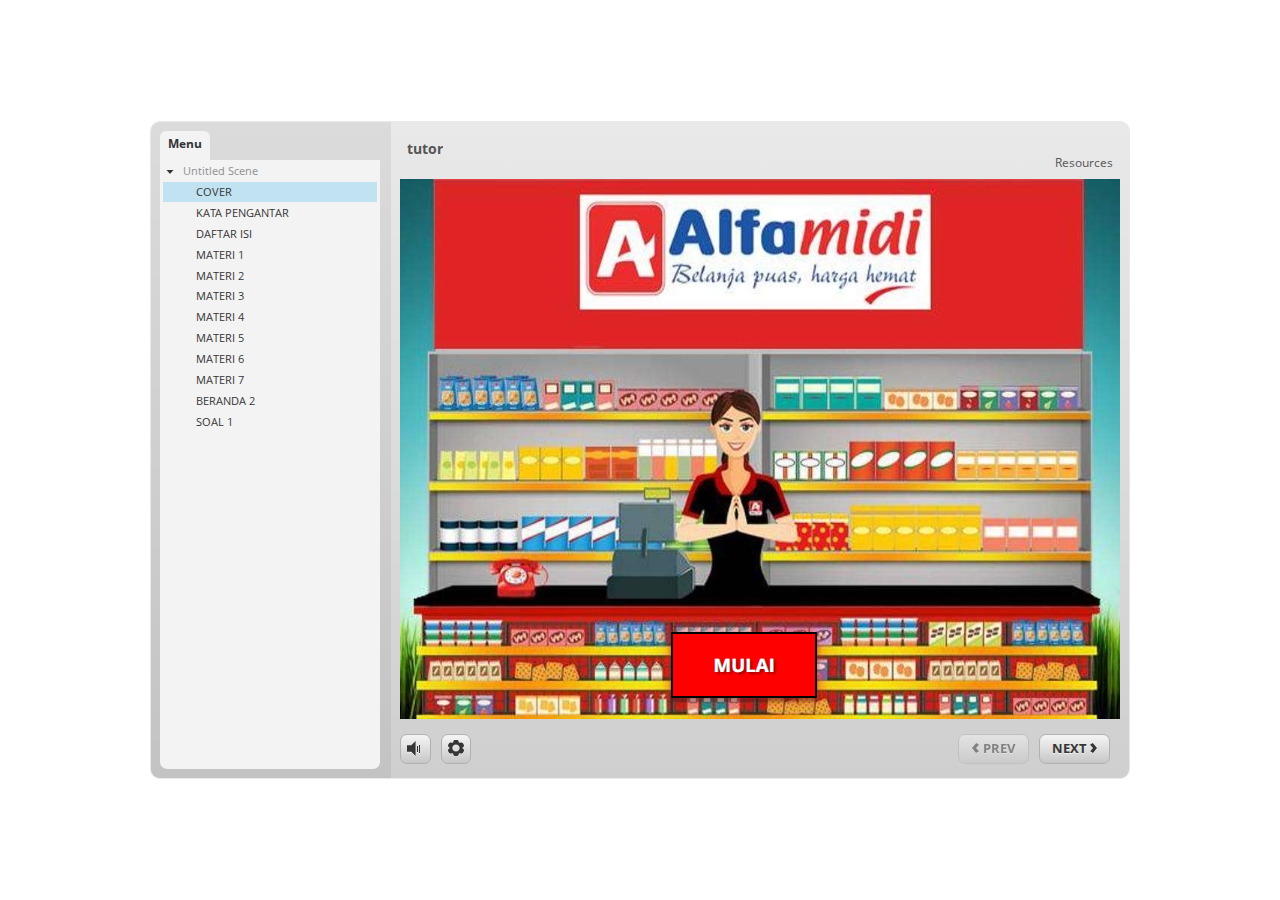
<file: index.html>
﻿<!doctype html>
<html lang="en-US">
<head>
  <meta charset="utf-8">
  <!-- Created using Storyline 3 - http://www.articulate.com  -->
  <!-- version: 3.20.30234.0 -->
  <title>tutor</title>
  <meta http-equiv="x-ua-compatible" content="IE=edge"/>
  <meta name="viewport" content="width=device-width,initial-scale=1,user-scalable=no,shrink-to-fit=no,minimal-ui"/>
  <meta name="apple-mobile-web-app-capable" content="yes"/>
  <style>
    html, body { height: 100%; padding: 0; margin: 0 }
    #app { height: 100%; width: 100%; }
  </style>

  <script>
    window.DS = {};
    window.globals = {
      DATA_PATH_BASE: '',
      HAS_FRAME: true,
      HAS_SLIDE: true,

      lmsPresent: false,
      tinCanPresent: false,
      cmi5Present: false,
      aoSupport: false,
      scale: 'noscale',
      captureRc: false,
      browserSize: 'optimal',
      bgColor: '#FFFFFF',
      features: '',
      themeName: 'classic',
      preloaderColor: '#FFFFFF',
      suppressAnalytics: false,
      productChannel: 'perpetual',
      publishSource: 'storyline',
      aid: '',
      cid: 'c6fbe1d9-05f5-49e0-83c5-690fc398638f',
      playerVersion: '3.20.30234.0',
      publishTimestamp: '2024-02-04T13:36:12.7759616Z',
      maxIosVideoElements: 10,
      connectionSettings: { },

      
      parseParams: function(qs) {
        if (window.globals.parsedParams != null) {
          return window.globals.parsedParams;
        }
        qs = (qs || window.location.search.substr(1)).split('+').join(' ');
        var params = {},
            tokens,
            re = /[?&]?([^=]+)=([^&]*)/g;

        while (tokens = re.exec(qs)) {
          params[decodeURIComponent(tokens[1]).trim()] =
            decodeURIComponent(tokens[2]).trim();
        }
        window.globals.parsedParams = params;
        return params;
      }

    };
  </script>
  <script>
    var isIe11 = ('ActiveXObject' in window || window.MSBlobBuilder != null)
      && window.msCrypto != null && !window.ActiveXObject;
    if (isIe11) {
      window.globals.unsupportedBrowser = true;
      document.write(atob('[base64]'));
    }
  </script>
  
  <script>window.THREE = { };</script>
  
</head>
<body style="background: #FFFFFF" class="cs-HTML theme-classic">
  <!-- 360 -->
  <script>!function(){var e,i=/iPhone/i,o=/iPod/i,n=/iPad/i,t=/\biOS-universal(?:.+)Mac\b/i,r=/\bAndroid(?:.+)Mobile\b/i,a=/Android/i,d=/(?:SD4930UR|\bSilk(?:.+)Mobile\b)/i,p=/Silk/i,l=/Windows Phone/i,u=/\bWindows(?:.+)ARM\b/i,b=/BlackBerry/i,s=/BB10/i,c=/Opera Mini/i,f=/\b(CriOS|Chrome)(?:.+)Mobile/i,h=/Mobile(?:.+)Firefox\b/i,v=function(e){return void 0!==e&&"MacIntel"===e.platform&&"number"==typeof e.maxTouchPoints&&e.maxTouchPoints>1&&"undefined"==typeof MSStream};e=function(e){var m={userAgent:"",platform:"",maxTouchPoints:0};e||"undefined"==typeof navigator?"string"==typeof e?m.userAgent=e:e&&e.userAgent&&(m={userAgent:e.userAgent,platform:e.platform,maxTouchPoints:e.maxTouchPoints||0}):m={userAgent:navigator.userAgent,platform:navigator.platform,maxTouchPoints:navigator.maxTouchPoints||0};var g=m.userAgent,y=g.split("[FBAN");void 0!==y[1]&&(g=y[0]),void 0!==(y=g.split("Twitter"))[1]&&(g=y[0]);var A=function(e){return function(i){return i.test(e)}}(g),w={apple:{phone:A(i)&&!A(l),ipod:A(o),tablet:!A(i)&&(A(n)||v(m))&&!A(l),universal:A(t),device:(A(i)||A(o)||A(n)||A(t)||v(m))&&!A(l)},amazon:{phone:A(d),tablet:!A(d)&&A(p),device:A(d)||A(p)},android:{phone:!A(l)&&A(d)||!A(l)&&A(r),tablet:!A(l)&&!A(d)&&!A(r)&&(A(p)||A(a)),device:!A(l)&&(A(d)||A(p)||A(r)||A(a))||A(/\bokhttp\b/i)},windows:{phone:A(l),tablet:A(u),device:A(l)||A(u)},other:{blackberry:A(b),blackberry10:A(s),opera:A(c),firefox:A(h),chrome:A(f),device:A(b)||A(s)||A(c)||A(h)||A(f)},any:!1,phone:!1,tablet:!1};return w.any=w.apple.device||w.android.device||w.windows.device||w.other.device,w.phone=w.apple.phone||w.android.phone||w.windows.phone,w.tablet=w.apple.tablet||w.android.tablet||w.windows.tablet,w}(),"object"==typeof exports&&"undefined"!=typeof module?module.exports=e:"function"==typeof define&&define.amd?define((function(){return e})):this.isMobile=e}();
    window.isMobile.apple.tablet = window.isMobile.apple.tablet ||
      (navigator.platform === 'MacIntel' && navigator.maxTouchPoints > 1);
    window.isMobile.apple.device = window.isMobile.apple.device || window.isMobile.apple.tablet;
    window.isMobile.tablet = window.isMobile.tablet || window.isMobile.apple.tablet;
    window.isMobile.any = window.isMobile.any || window.isMobile.apple.tablet;
  </script>

  <div id="focus-sink" tabindex="-1"></div>

  <div id="preso"></div>
  <script>
    (function() {

      var classTypes = [ 'desktop', 'mobile', 'phone', 'tablet' ];

      var addDeviceClasses = function(prefix, testObj) {
        var curr, i;
        for (i = 0; i < classTypes.length; i++) {
          curr = classTypes[i];
          if (testObj[curr]) {
            document.body.classList.add(prefix + curr);
          }
        }
      };

      var params = window.globals.parseParams(),
          isDevicePreview = params.devicepreview === '1',
          isPhoneOverride = params.deviceType === 'phone' || (isDevicePreview && params.phone == '1'),
          isTabletOverride = (params.deviceType === 'tablet' || isDevicePreview) && !isPhoneOverride,
          isMobileOverride = isPhoneOverride || isTabletOverride;

      var deviceView = {
        desktop: !window.isMobile.any && !isMobileOverride,
        mobile: window.isMobile.any || isMobileOverride,
        phone: isPhoneOverride || (window.isMobile.phone && !isTabletOverride),
        tablet: isTabletOverride || window.isMobile.tablet
      };

      window.globals.deviceView = deviceView;
      window.isMobile.desktop = !window.isMobile.any;
      window.isMobile.mobile = window.isMobile.any;

      addDeviceClasses('view-', deviceView);

    })();
  </script>
  
  <script src='story_content/user.js' type=text/javascript></script>
  <div class="slide-loader"></div>

  <script>
    if (window.globals.deviceView.isMobile) { var doc = document, loader = doc.body.querySelector('.slide-loader'); [ 1, 2, 3 ].forEach(function(n) { var d = doc.createElement('div'); d.style.backgroundColor = window.globals.preloaderColor; d.classList.add('mobile-loader-dot'); d.classList.add('dot' + n); loader.appendChild(d); }); }
  </script>

  <div class="mobile-load-title-overlay" style="display: none">
    <div class="mobile-load-title">tutor</div>
  </div>

  <div class="mobile-chrome-warning"></div>

  
<style>
  .warn-connection-dialog {
    display: none;
    background: transparent;
    pointer-events: none;
    position: fixed;
    left: 0;
    top: 0;
    width: 100%;
    height: 100%;
    z-index: 999;
  }

  .warn-connection-content {
    border-radius: 4px;
    background: white;
    border: 1px solid #E7E7E7;
    color: #333333;
    box-shadow: 0 2px 4px rgba(0, 0, 0, 0.25);
    transition: all 150ms ease-out;
    position: absolute;
    white-space: nowrap;
  }

  .view-phone.is-landscape .warn-connection-content {
    left: 23px;
    bottom: 23px;
  }

  .view-tablet.is-landscape .warn-connection-content {
    left: 50%;
    top: 20px;
    transform: translateX(-50%);
  }

  .is-portrait .warn-connection-content {
    transform: translate(-50%, calc(-100% - 15px));
  }

  .warn-connection-content p {
    display: inline-block;
    margin: 0 8px 0 0;
    line-height: 33px;
    font-size: 11px;
  }

  .warn-connection-content svg {
    position: relative;
    vertical-align: middle;
    margin: 0 2px 2px 8px;
  }

  .view-desktop .warn-connection-content {
    left: 1.5em;
    bottom: 1.5em;
  }

  .view-desktop .warn-connection-content p {
    font-size: 1.1em;
  }

  .is-offline .warn-connection-dialog {
    display: block;
  }

  .is-offline .cs-panel * {
    pointer-events: none !important;
  }

  .is-offline .cs-panel {
    pointer-events: all !important;
  }

  .is-offline #nav-controls * {
    pointer-events: none !important;
  }

  .is-offline #nav-controls {
    pointer-events: all !important;
  }
</style>

<div class="warn-connection-dialog">
  <div class="warn-connection-content">
    <svg width="17" height="15" viewBox="0 0 17 15" xmlns="http://www.w3.org/2000/svg">
      <path fill="#8F0000" stroke="white" d="M16.07,12.98 L15.88,12.23 L9.51,1.21 C8.97,0.26,7.6,0.26,7.06,1.21 L0.69,12.23 C0.15,13.16,0.81,14.36,1.91,14.36 H14.65 C15.47,14.36,16.05,13.7,16.07,12.98 Z"/>
      <path fill="white" stroke="white" d="M8.58,5.5 C8.35,5.28,8.5,5.35,8.21,5.32 C8.09,5.35,7.97,5.49,7.96,5.67 C7.97,5.79,7.98,5.92,7.98,6.04 L7.98,6.04 C7.99,6.17,8,6.31,8.01,6.43 L8.01,6.44 C8.03,6.92,8.06,7.41,8.09,7.9 L8.09,7.9 C8.12,8.39,8.14,8.88,8.17,9.37 C8.17,9.39,8.18,9.42,8.2,9.44 C8.23,9.46,8.25,9.47,8.28,9.47 C8.31,9.47,8.34,9.46,8.35,9.44 C8.37,9.43,8.38,9.4,8.39,9.35 L8.39,9.34 C8.39,9.24,8.4,9.15,8.4,9.05 L8.4,9.05 C8.41,8.96,8.41,8.86,8.42,8.75 C8.43,8.44,8.45,8.12,8.47,7.81 L8.47,7.81 C8.49,7.49,8.51,7.18,8.53,6.87 C8.55,6.46,8.56,6.05,8.59,5.64 L8.6,5.62 C8.6,5.57,8.59,5.53,8.58,5.5 L8.21,5.32 Z"/>
      <circle fill="white" stroke="white" cx="8.3" cy="11.35" r="0.3"/>
    </svg>
    <p>You are offline. Trying to reconnect...</p>
  </div>
</div>

<script>
  (function() {
    window.DS.connection = {
      warningShown: false,
      assets: {},
      loadingAssetGroup: false,
      retryDelay: 500
    };

    // @TODO this is POC code and can be cleaned up a bit more if we move forward
    // with the feature



    // The `window.globals.features` variable must be set in `webpack.dev.config` when testing locally - it is not enough
    // to have it in the data - but it must be set there as well.
    var useConnectionMessages = window.AbortController != null &&
      window.location.protocol != 'file:' &&
      window.globals.features.indexOf('ConnectionMessages') != -1;

    window.DS.connection.useConnectionMessages = useConnectionMessages

    var assetCount = 0;
    var checkLoadedId;
    var connectionSettings = window.globals.connectionSettings;

    if (useConnectionMessages && connectionSettings != null) {
      var contentEl = document.querySelector('.warn-connection-content');
      var messageEl = contentEl.querySelector('p')

      if (connectionSettings.useDarkTheme) {
        contentEl.style.borderColor = '#BABBBA';
        contentEl.style.backgroundColor = '#282828';
        contentEl.style.color = '#FFFFFF';
      }

      if (connectionSettings.message != null) {
        messageEl.textContent = window.decodeURIComponent(connectionSettings.message);
      }
    }

    function checkAssetsReady() {
      for (var i in DS.connection.assets) {
        if (!DS.connection.assets[i].success) {
          return false;
        }
      }
      return true;
    }

    function stopAssetGroup() {
      if (!useConnectionMessages) { return; }

      assetCount = 0;

      DS.connection.oldAssetGroup = DS.connection.assets;
      DS.connection.assets = {};
      DS.connection.loadingAssetGroup = false;
      clearInterval(checkLoadedId);
    }

    function startAssetGroup() {
      if (!useConnectionMessages) { return; }
      var ticks = 0;
      clearInterval(checkLoadedId);
      checkLoadedId = setInterval(function() {
        var loaded = 0;
        if (assetCount === 0 && loaded === 0) {
          clearInterval(checkLoadedId);
          return;
        }

        for (var i in DS.connection.assets) {
          if (DS.connection.assets[i].success) {
            loaded++;
          }
        }

        if (assetCount === loaded && checkAssetsReady()) {
          for (var i in DS.connection.assets) {
            if (DS.connection.assets[i].action) {
              DS.connection.assets[i].action();
            }
          }
          hideWarning();
          stopAssetGroup();
        }
      }, 100)
    }

    function requiredAsset(url, action, retry, type) {
      if (!useConnectionMessages) { return; }
      if (DS.connection.assets[url]) { return; }

      DS.connection.assets[url] = {
        success: false, action: action, retry: retry, type: type
      };
      assetCount = Object.keys(DS.connection.assets).length;
      if (!DS.connection.loadingAssetGroup) {
        startAssetGroup();
      }
      DS.connection.loadingAssetGroup = true;
    }

    function assetLoaded(url) {
      if (!useConnectionMessages) { return; }
      if (DS.connection.assets[url]) {
        DS.connection.assets[url].success = true;
      }
    }

    function assetFailed(url) {
      if (!useConnectionMessages) { return; }
      if (!DS.connection.assets[url]) {
        if (/\.js$/.test(url)) {
          setTimeout(function() {
            if (DS.connection.lastSlideLoaded != null) {
              DS.connection.lastSlideLoaded();
            }
          }, DS.connection.retryDelay);
        }
        return;
      }
      if (!DS.connection.warningShown) { showWarning(); }
      if (DS.connection.assets[url].retry) {
        setTimeout(function() {
          if (!DS.connection.assets[url].success) {
            DS.connection.assets[url].retry()
          }
        }, DS.connection.retryDelay);
      }
    }

    function hideWarning() {
      document.body.classList.remove('is-offline');
      DS.connection.warningShown = false;
    }
    DS.connection.hideWarning = hideWarning

    function showWarning(btn) {
      document.body.classList.add('is-offline')
      DS.connection.warningShown = true;
      updateWarningPosition();
    }

    function updateWarningPosition() {
      if (!DS.connection.warningShown) {
        return;
      }

      var isPortrait = document.body.classList.contains('is-portrait');
      var warningEl = document.querySelector('.warn-connection-content');

      if (isPortrait) {
        var slide = document.querySelector('.primary-slide');
        var slideRect = slide.getBoundingClientRect();

        warningEl.style.top = `${slideRect.top}px`
        warningEl.style.left = `${slideRect.left + slideRect.width / 2}px`
      } else {
        warningEl.style.top = null;
        warningEl.style.left = null;
      }

      window.requestAnimationFrame(updateWarningPosition);
    }

    // these will all be noops if the feature flag isn't set in
    // the data and `window.globals.features`
    DS.connection.requiredAsset = requiredAsset;
    DS.connection.assetLoaded = assetLoaded;
    DS.connection.assetFailed = assetFailed;
    DS.connection.stopAssetGroup = stopAssetGroup;
    DS.connection.startAssetGroup = startAssetGroup;
  })();
</script>


  <script>
    
    if (window.autoSpider && window.vInterfaceObject) {
      document.querySelector('.mobile-load-title-overlay').style.display = 'none';
    }
  </script>

  

  <link rel="stylesheet" href="html5/data/css/output.min.css" data-noprefix/>
</body>
<script src="html5/lib/scripts/bootstrapper.min.js"></script>
</html>
</file>
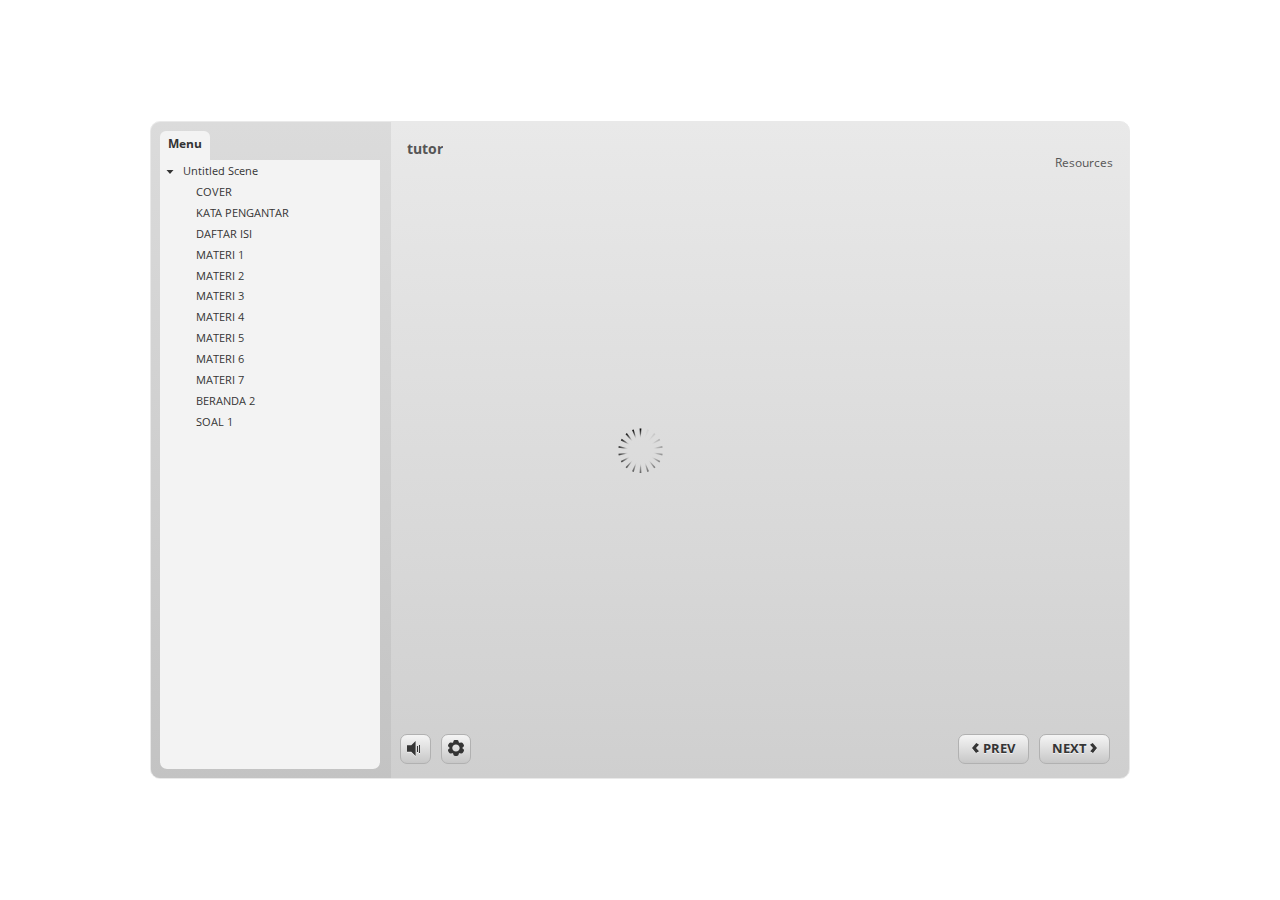
<file: index_lms.html>
<!doctype html>
<html lang="en-US">
<head>
  <meta charset="utf-8">
  <!-- Created using Storyline 3 - http://www.articulate.com  -->
  <!-- version: 3.20.30234.0 -->
  <title>tutor</title>
  <meta http-equiv="x-ua-compatible" content="IE=edge"/>
  <meta name="viewport" content="width=device-width,initial-scale=1,user-scalable=no,shrink-to-fit=no,minimal-ui"/>
  <meta name="apple-mobile-web-app-capable" content="yes"/>
  <style>
    html, body { height: 100%; padding: 0; margin: 0 }
    #app { height: 100%; width: 100%; }
  </style>

  <script>
    window.DS = {};
    window.globals = {
      DATA_PATH_BASE: '',
      HAS_FRAME: true,
      HAS_SLIDE: true,

      lmsPresent: true,
      tinCanPresent: false,
      cmi5Present: false,
      aoSupport: false,
      scale: 'noscale',
      captureRc: false,
      browserSize: 'optimal',
      bgColor: '#FFFFFF',
      features: '',
      themeName: 'classic',
      preloaderColor: '#FFFFFF',
      suppressAnalytics: false,
      productChannel: 'perpetual',
      publishSource: 'storyline',
      aid: '',
      cid: 'c6fbe1d9-05f5-49e0-83c5-690fc398638f',
      playerVersion: '3.20.30234.0',
      publishTimestamp: '2024-02-04T13:36:12.8072137Z',
      maxIosVideoElements: 10,
      connectionSettings: { },

      
      parseParams: function(qs) {
        if (window.globals.parsedParams != null) {
          return window.globals.parsedParams;
        }
        qs = (qs || window.location.search.substr(1)).split('+').join(' ');
        var params = {},
            tokens,
            re = /[?&]?([^=]+)=([^&]*)/g;

        while (tokens = re.exec(qs)) {
          params[decodeURIComponent(tokens[1]).trim()] =
            decodeURIComponent(tokens[2]).trim();
        }
        window.globals.parsedParams = params;
        return params;
      }

    };
  </script>
  <script>
    var isIe11 = ('ActiveXObject' in window || window.MSBlobBuilder != null)
      && window.msCrypto != null && !window.ActiveXObject;
    if (isIe11) {
      window.globals.unsupportedBrowser = true;
      document.write(atob('[base64]'));
    }
  </script>
  <script src="lms/scormdriver.js" charset="utf-8"></script>
  <script>window.THREE = { };</script>
  
</head>
<body style="background: #FFFFFF" class="cs-HTML theme-classic">
  <!-- 360 -->
  <script>!function(){var e,i=/iPhone/i,o=/iPod/i,n=/iPad/i,t=/\biOS-universal(?:.+)Mac\b/i,r=/\bAndroid(?:.+)Mobile\b/i,a=/Android/i,d=/(?:SD4930UR|\bSilk(?:.+)Mobile\b)/i,p=/Silk/i,l=/Windows Phone/i,u=/\bWindows(?:.+)ARM\b/i,b=/BlackBerry/i,s=/BB10/i,c=/Opera Mini/i,f=/\b(CriOS|Chrome)(?:.+)Mobile/i,h=/Mobile(?:.+)Firefox\b/i,v=function(e){return void 0!==e&&"MacIntel"===e.platform&&"number"==typeof e.maxTouchPoints&&e.maxTouchPoints>1&&"undefined"==typeof MSStream};e=function(e){var m={userAgent:"",platform:"",maxTouchPoints:0};e||"undefined"==typeof navigator?"string"==typeof e?m.userAgent=e:e&&e.userAgent&&(m={userAgent:e.userAgent,platform:e.platform,maxTouchPoints:e.maxTouchPoints||0}):m={userAgent:navigator.userAgent,platform:navigator.platform,maxTouchPoints:navigator.maxTouchPoints||0};var g=m.userAgent,y=g.split("[FBAN");void 0!==y[1]&&(g=y[0]),void 0!==(y=g.split("Twitter"))[1]&&(g=y[0]);var A=function(e){return function(i){return i.test(e)}}(g),w={apple:{phone:A(i)&&!A(l),ipod:A(o),tablet:!A(i)&&(A(n)||v(m))&&!A(l),universal:A(t),device:(A(i)||A(o)||A(n)||A(t)||v(m))&&!A(l)},amazon:{phone:A(d),tablet:!A(d)&&A(p),device:A(d)||A(p)},android:{phone:!A(l)&&A(d)||!A(l)&&A(r),tablet:!A(l)&&!A(d)&&!A(r)&&(A(p)||A(a)),device:!A(l)&&(A(d)||A(p)||A(r)||A(a))||A(/\bokhttp\b/i)},windows:{phone:A(l),tablet:A(u),device:A(l)||A(u)},other:{blackberry:A(b),blackberry10:A(s),opera:A(c),firefox:A(h),chrome:A(f),device:A(b)||A(s)||A(c)||A(h)||A(f)},any:!1,phone:!1,tablet:!1};return w.any=w.apple.device||w.android.device||w.windows.device||w.other.device,w.phone=w.apple.phone||w.android.phone||w.windows.phone,w.tablet=w.apple.tablet||w.android.tablet||w.windows.tablet,w}(),"object"==typeof exports&&"undefined"!=typeof module?module.exports=e:"function"==typeof define&&define.amd?define((function(){return e})):this.isMobile=e}();
    window.isMobile.apple.tablet = window.isMobile.apple.tablet ||
      (navigator.platform === 'MacIntel' && navigator.maxTouchPoints > 1);
    window.isMobile.apple.device = window.isMobile.apple.device || window.isMobile.apple.tablet;
    window.isMobile.tablet = window.isMobile.tablet || window.isMobile.apple.tablet;
    window.isMobile.any = window.isMobile.any || window.isMobile.apple.tablet;
  </script>

  <div id="focus-sink" tabindex="-1"></div>

  <div id="preso"></div>
  <script>
    (function() {

      var classTypes = [ 'desktop', 'mobile', 'phone', 'tablet' ];

      var addDeviceClasses = function(prefix, testObj) {
        var curr, i;
        for (i = 0; i < classTypes.length; i++) {
          curr = classTypes[i];
          if (testObj[curr]) {
            document.body.classList.add(prefix + curr);
          }
        }
      };

      var params = window.globals.parseParams(),
          isDevicePreview = params.devicepreview === '1',
          isPhoneOverride = params.deviceType === 'phone' || (isDevicePreview && params.phone == '1'),
          isTabletOverride = (params.deviceType === 'tablet' || isDevicePreview) && !isPhoneOverride,
          isMobileOverride = isPhoneOverride || isTabletOverride;

      var deviceView = {
        desktop: !window.isMobile.any && !isMobileOverride,
        mobile: window.isMobile.any || isMobileOverride,
        phone: isPhoneOverride || (window.isMobile.phone && !isTabletOverride),
        tablet: isTabletOverride || window.isMobile.tablet
      };

      window.globals.deviceView = deviceView;
      window.isMobile.desktop = !window.isMobile.any;
      window.isMobile.mobile = window.isMobile.any;

      addDeviceClasses('view-', deviceView);

    })();
  </script>
  
  <script src='story_content/user.js' type=text/javascript></script>
  <div class="slide-loader"></div>

  <script>
    if (window.globals.deviceView.isMobile) { var doc = document, loader = doc.body.querySelector('.slide-loader'); [ 1, 2, 3 ].forEach(function(n) { var d = doc.createElement('div'); d.style.backgroundColor = window.globals.preloaderColor; d.classList.add('mobile-loader-dot'); d.classList.add('dot' + n); loader.appendChild(d); }); }
  </script>

  <div class="mobile-load-title-overlay" style="display: none">
    <div class="mobile-load-title">tutor</div>
  </div>

  <div class="mobile-chrome-warning"></div>

  
<style>
  .warn-connection-dialog {
    display: none;
    background: transparent;
    pointer-events: none;
    position: fixed;
    left: 0;
    top: 0;
    width: 100%;
    height: 100%;
    z-index: 999;
  }

  .warn-connection-content {
    border-radius: 4px;
    background: white;
    border: 1px solid #E7E7E7;
    color: #333333;
    box-shadow: 0 2px 4px rgba(0, 0, 0, 0.25);
    transition: all 150ms ease-out;
    position: absolute;
    white-space: nowrap;
  }

  .view-phone.is-landscape .warn-connection-content {
    left: 23px;
    bottom: 23px;
  }

  .view-tablet.is-landscape .warn-connection-content {
    left: 50%;
    top: 20px;
    transform: translateX(-50%);
  }

  .is-portrait .warn-connection-content {
    transform: translate(-50%, calc(-100% - 15px));
  }

  .warn-connection-content p {
    display: inline-block;
    margin: 0 8px 0 0;
    line-height: 33px;
    font-size: 11px;
  }

  .warn-connection-content svg {
    position: relative;
    vertical-align: middle;
    margin: 0 2px 2px 8px;
  }

  .view-desktop .warn-connection-content {
    left: 1.5em;
    bottom: 1.5em;
  }

  .view-desktop .warn-connection-content p {
    font-size: 1.1em;
  }

  .is-offline .warn-connection-dialog {
    display: block;
  }

  .is-offline .cs-panel * {
    pointer-events: none !important;
  }

  .is-offline .cs-panel {
    pointer-events: all !important;
  }

  .is-offline #nav-controls * {
    pointer-events: none !important;
  }

  .is-offline #nav-controls {
    pointer-events: all !important;
  }
</style>

<div class="warn-connection-dialog">
  <div class="warn-connection-content">
    <svg width="17" height="15" viewBox="0 0 17 15" xmlns="http://www.w3.org/2000/svg">
      <path fill="#8F0000" stroke="white" d="M16.07,12.98 L15.88,12.23 L9.51,1.21 C8.97,0.26,7.6,0.26,7.06,1.21 L0.69,12.23 C0.15,13.16,0.81,14.36,1.91,14.36 H14.65 C15.47,14.36,16.05,13.7,16.07,12.98 Z"/>
      <path fill="white" stroke="white" d="M8.58,5.5 C8.35,5.28,8.5,5.35,8.21,5.32 C8.09,5.35,7.97,5.49,7.96,5.67 C7.97,5.79,7.98,5.92,7.98,6.04 L7.98,6.04 C7.99,6.17,8,6.31,8.01,6.43 L8.01,6.44 C8.03,6.92,8.06,7.41,8.09,7.9 L8.09,7.9 C8.12,8.39,8.14,8.88,8.17,9.37 C8.17,9.39,8.18,9.42,8.2,9.44 C8.23,9.46,8.25,9.47,8.28,9.47 C8.31,9.47,8.34,9.46,8.35,9.44 C8.37,9.43,8.38,9.4,8.39,9.35 L8.39,9.34 C8.39,9.24,8.4,9.15,8.4,9.05 L8.4,9.05 C8.41,8.96,8.41,8.86,8.42,8.75 C8.43,8.44,8.45,8.12,8.47,7.81 L8.47,7.81 C8.49,7.49,8.51,7.18,8.53,6.87 C8.55,6.46,8.56,6.05,8.59,5.64 L8.6,5.62 C8.6,5.57,8.59,5.53,8.58,5.5 L8.21,5.32 Z"/>
      <circle fill="white" stroke="white" cx="8.3" cy="11.35" r="0.3"/>
    </svg>
    <p>You are offline. Trying to reconnect...</p>
  </div>
</div>

<script>
  (function() {
    window.DS.connection = {
      warningShown: false,
      assets: {},
      loadingAssetGroup: false,
      retryDelay: 500
    };

    // @TODO this is POC code and can be cleaned up a bit more if we move forward
    // with the feature



    // The `window.globals.features` variable must be set in `webpack.dev.config` when testing locally - it is not enough
    // to have it in the data - but it must be set there as well.
    var useConnectionMessages = window.AbortController != null &&
      window.location.protocol != 'file:' &&
      window.globals.features.indexOf('ConnectionMessages') != -1;

    window.DS.connection.useConnectionMessages = useConnectionMessages

    var assetCount = 0;
    var checkLoadedId;
    var connectionSettings = window.globals.connectionSettings;

    if (useConnectionMessages && connectionSettings != null) {
      var contentEl = document.querySelector('.warn-connection-content');
      var messageEl = contentEl.querySelector('p')

      if (connectionSettings.useDarkTheme) {
        contentEl.style.borderColor = '#BABBBA';
        contentEl.style.backgroundColor = '#282828';
        contentEl.style.color = '#FFFFFF';
      }

      if (connectionSettings.message != null) {
        messageEl.textContent = window.decodeURIComponent(connectionSettings.message);
      }
    }

    function checkAssetsReady() {
      for (var i in DS.connection.assets) {
        if (!DS.connection.assets[i].success) {
          return false;
        }
      }
      return true;
    }

    function stopAssetGroup() {
      if (!useConnectionMessages) { return; }

      assetCount = 0;

      DS.connection.oldAssetGroup = DS.connection.assets;
      DS.connection.assets = {};
      DS.connection.loadingAssetGroup = false;
      clearInterval(checkLoadedId);
    }

    function startAssetGroup() {
      if (!useConnectionMessages) { return; }
      var ticks = 0;
      clearInterval(checkLoadedId);
      checkLoadedId = setInterval(function() {
        var loaded = 0;
        if (assetCount === 0 && loaded === 0) {
          clearInterval(checkLoadedId);
          return;
        }

        for (var i in DS.connection.assets) {
          if (DS.connection.assets[i].success) {
            loaded++;
          }
        }

        if (assetCount === loaded && checkAssetsReady()) {
          for (var i in DS.connection.assets) {
            if (DS.connection.assets[i].action) {
              DS.connection.assets[i].action();
            }
          }
          hideWarning();
          stopAssetGroup();
        }
      }, 100)
    }

    function requiredAsset(url, action, retry, type) {
      if (!useConnectionMessages) { return; }
      if (DS.connection.assets[url]) { return; }

      DS.connection.assets[url] = {
        success: false, action: action, retry: retry, type: type
      };
      assetCount = Object.keys(DS.connection.assets).length;
      if (!DS.connection.loadingAssetGroup) {
        startAssetGroup();
      }
      DS.connection.loadingAssetGroup = true;
    }

    function assetLoaded(url) {
      if (!useConnectionMessages) { return; }
      if (DS.connection.assets[url]) {
        DS.connection.assets[url].success = true;
      }
    }

    function assetFailed(url) {
      if (!useConnectionMessages) { return; }
      if (!DS.connection.assets[url]) {
        if (/\.js$/.test(url)) {
          setTimeout(function() {
            if (DS.connection.lastSlideLoaded != null) {
              DS.connection.lastSlideLoaded();
            }
          }, DS.connection.retryDelay);
        }
        return;
      }
      if (!DS.connection.warningShown) { showWarning(); }
      if (DS.connection.assets[url].retry) {
        setTimeout(function() {
          if (!DS.connection.assets[url].success) {
            DS.connection.assets[url].retry()
          }
        }, DS.connection.retryDelay);
      }
    }

    function hideWarning() {
      document.body.classList.remove('is-offline');
      DS.connection.warningShown = false;
    }
    DS.connection.hideWarning = hideWarning

    function showWarning(btn) {
      document.body.classList.add('is-offline')
      DS.connection.warningShown = true;
      updateWarningPosition();
    }

    function updateWarningPosition() {
      if (!DS.connection.warningShown) {
        return;
      }

      var isPortrait = document.body.classList.contains('is-portrait');
      var warningEl = document.querySelector('.warn-connection-content');

      if (isPortrait) {
        var slide = document.querySelector('.primary-slide');
        var slideRect = slide.getBoundingClientRect();

        warningEl.style.top = `${slideRect.top}px`
        warningEl.style.left = `${slideRect.left + slideRect.width / 2}px`
      } else {
        warningEl.style.top = null;
        warningEl.style.left = null;
      }

      window.requestAnimationFrame(updateWarningPosition);
    }

    // these will all be noops if the feature flag isn't set in
    // the data and `window.globals.features`
    DS.connection.requiredAsset = requiredAsset;
    DS.connection.assetLoaded = assetLoaded;
    DS.connection.assetFailed = assetFailed;
    DS.connection.stopAssetGroup = stopAssetGroup;
    DS.connection.startAssetGroup = startAssetGroup;
  })();
</script>


  <script>
    
    if (window.autoSpider && window.vInterfaceObject) {
      document.querySelector('.mobile-load-title-overlay').style.display = 'none';
    }
  </script>

  

  <link rel="stylesheet" href="html5/data/css/output.min.css" data-noprefix/>
</body>
<script src="html5/lib/scripts/bootstrapper.min.js"></script>
</html>
</file>
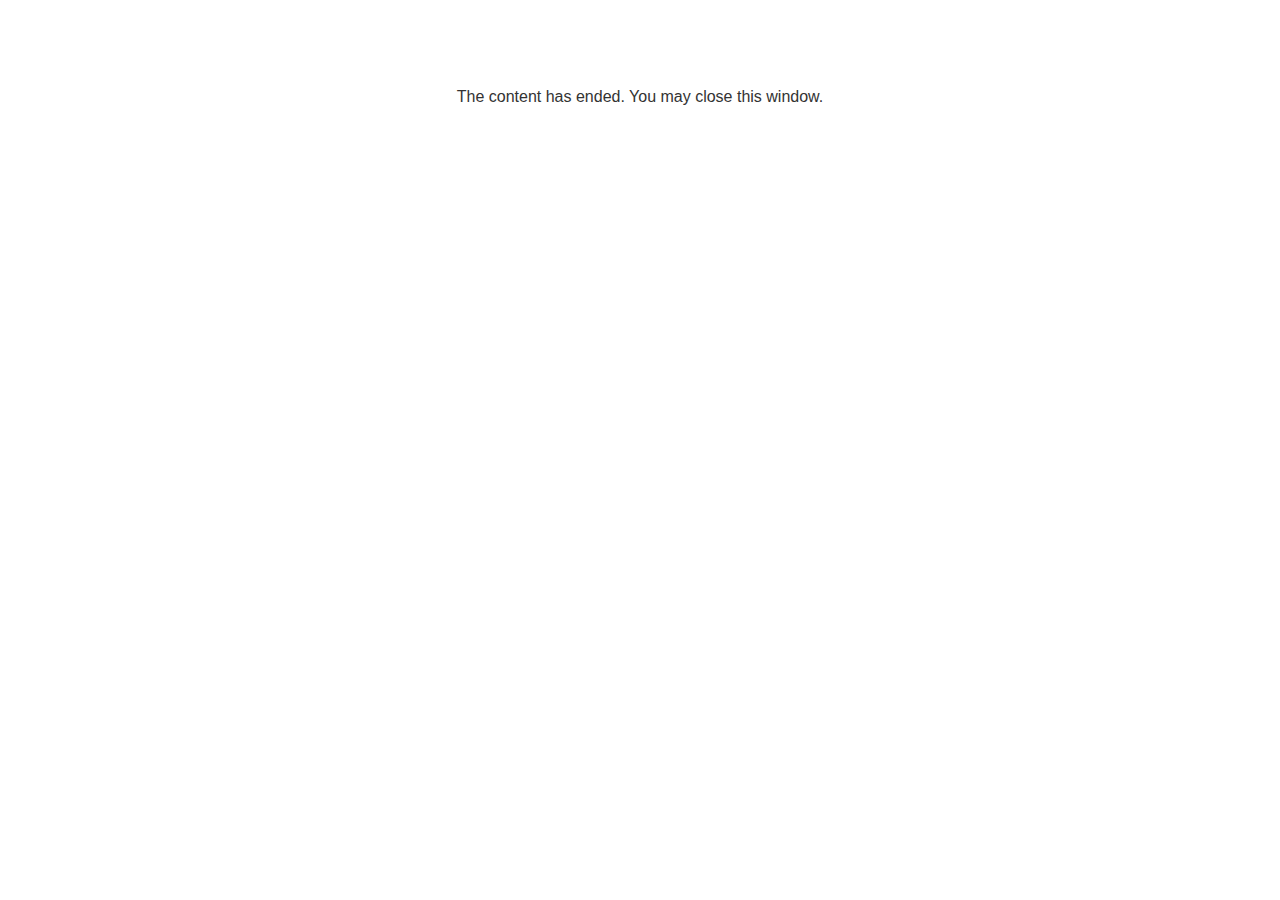
<file: lms/goodbye.html>
<!doctype html>
<html>
<body style="background-color: #ffffff;">

<p role="alert" style="color: #333333;font-family: Open Sans, articulate, tahoma, arial;font-size: medium;text-align: center;">
<br><br><br><br>
The content has ended. You may close this window.
</p>

</body>
</html>
</file>
<file: html5/data/css/output.min.css>
@font-face {
  font-family: 'Open SansBold CharsBold6030B603';
  src: url('[data-uri]');
  font-style: normal;
  font-weight: normal;
}
@font-face {
  font-family: 'Open Sans Charset1_ 6AX4C25E207';
  src: url('[data-uri]');
  font-style: normal;
  font-weight: normal;
}
@font-face {
  font-family: 'Open Sans Charset0_v9TY33EDE6F2';
  src: url('[data-uri]');
  font-style: normal;
  font-weight: normal;
}
@font-face {
  font-family: 'Open SansBold CharsBoldE47A47C6';
  src: url('[data-uri]');
  font-style: normal;
  font-weight: normal;
}
.cs-pxabnsnfns00001100101 .cs-infopanel  {
  box-shadow: 0 1px 0 rgba(184, 184, 184, 1);
  background: rgba(255, 255, 255, 1);
}
.cs-pxabnsnfns00001100101 .cs-infopanel .cs-link {
  color: rgba(124, 34, 128, 1);
}
.cs-pxabnsnfns00001100101 .cs-infopanel .cs-link:hover {
  color: rgba(0, 0, 238, 1);
}
.cs-pxabnsnfns00001100101 .cs-infopanel .cs-name {
  color: rgba(68, 68, 68, 1);
}
.cs-pxabnsnfns00001100101 .cs-infopanel .cs-title {
  color: rgba(153, 153, 153, 1);
}
.cs-pxabnsnfns00001100101 .cs-infopanelpopup  {
  box-shadow: 0 1px 0 rgba(184, 184, 184, 1);
  background: linear-gradient(180deg, rgba(233, 233, 233, 1) 0%, rgba(207, 207, 207, 1) 100%);
}
.cs-pxabnsnfns00001100101 .cs-infopanelpopup .cs-link {
  color: rgba(124, 34, 128, 1);
}
.cs-pxabnsnfns00001100101 .cs-infopanelpopup .cs-link:hover {
  color: rgba(0, 0, 238, 1);
}
.cs-pxabnsnfns00001100101 .cs-infopanelpopup .cs-name {
  color: rgba(68, 68, 68, 1);
}
.cs-pxabnsnfns00001100101 .cs-infopanelpopup .cs-bio {
  color: rgba(153, 153, 153, 1);
}
.cs-pxabnsnfns00001100101 .cs-timer  {
  color: rgba(85, 85, 85, 1);
}
.cs-pxabnsnfns00001100101 .cs-duration stop:first-child {
  stop-color: rgba(0, 215, 255, 1);
}
.cs-pxabnsnfns00001100101 .cs-duration stop:last-child {
  stop-color: rgba(0, 171, 255, 1);
}
.cs-pxabnsnfns00001100101 .cs-elapsed stop:first-child {
  stop-color: rgba(254, 227, 71, 1);
}
.cs-pxabnsnfns00001100101 .cs-elapsed stop:last-child {
  stop-color: rgba(252, 204, 42, 1);
}
.cs-pxabnsnfns00001100101 .cs-timer .cs-pie .cs-innerstroke {
  stroke: rgba(199, 199, 199, 1);
}
.cs-pxabnsnfns00001100101 .cs-timer .cs-pie .cs-innerborder {
  stroke: rgba(255, 255, 255, 1);
}
.cs-pxabnsnfns00001100101 .cs-window  {
  box-shadow: 0 8px 5px rgba(0, 0, 0, 0.2);
  border-color: rgba(234, 234, 234, 1);
  background: rgba(243, 243, 243, 1);
  color: rgba(85, 85, 85, 1);
}
.cs-pxabnsnfns00001100101 .cs-window .cs-diva {
  border-color: rgba(247, 247, 247, 1);
}
.cs-pxabnsnfns00001100101 .cs-window .cs-divb {
  border-color: rgba(211, 211, 211, 1);
}
.cs-pxabnsnfns00001100101 .cs-editor .cs-editor-slide {
  color: rgba(85, 85, 85, 1);
}
.cs-pxabnsnfns00001100101 .cs-editor .cs-editor-html {
  color: rgba(68, 68, 68, 1);
}
.cs-pxabnsnfns00001100101 .cs-editor .cs-editor-button {
  text-shadow: 0 1px 0 rgba(240, 240, 240, 1);
  color: rgba(53, 53, 53, 1);
  border-color: rgba(177, 177, 177, 1);
  background: linear-gradient(180deg, rgba(245, 245, 245, 1) 0%, rgba(199, 199, 199, 1) 100%);
}
.cs-pxabnsnfns00001100101 .cs-editor .cs-editor-button:hover {
  background: linear-gradient(180deg, rgba(242, 242, 242, 1) 0%, rgba(175, 175, 175, 1) 100%);
}
.cs-pxabnsnfns00001100101 .cs-editor .cs-editor-button:active {
  background: linear-gradient(180deg, rgba(199, 199, 199, 1) 0%, rgba(244, 244, 244, 1) 100%);
}
.cs-pxabnsnfns00001100101 .cs-listitem  {
  color: rgba(53, 53, 53, 1);
  border-color: rgba(223, 223, 223, 1);
}
.cs-pxabnsnfns00001100101 .cs-listitem.cs-viewed {
  color: rgba(144, 144, 144, 1);
}
.cs-pxabnsnfns00001100101 .cs-listitem.cs-selected {
  color: rgba(53, 53, 53, 1);
  background: rgba(192, 226, 241, 1);
}
.cs-pxabnsnfns00001100101 .cs-listitem.cs-selected:hover {
  background: rgba(192, 226, 241, 1);
}
.cs-pxabnsnfns00001100101 .cs-listitem.cs-selected.hover {
  background: rgba(192, 226, 241, 1);
}
.cs-pxabnsnfns00001100101 .cs-listitem.cs-selected:focus {
  background: rgba(192, 226, 241, 1);
}
.cs-pxabnsnfns00001100101 .cs-listitem .cs-icon-carrot {
  fill: rgba(53, 53, 53, 1);
}
.cs-pxabnsnfns00001100101 .cs-listitem .cs-icon-carrot .cs-shadow {
  fill: rgba(255, 255, 255, 1);
}
.cs-pxabnsnfns00001100101 .cs-listitem:hover {
  background: rgba(230, 230, 230, 1);
}
.cs-pxabnsnfns00001100101 .cs-listitem.hover {
  background: rgba(230, 230, 230, 1);
}
.cs-pxabnsnfns00001100101 .cs-listitem:focus {
  background: rgba(230, 230, 230, 1);
}
.cs-pxabnsnfns00001100101 .cs-glossary  {
  color: rgba(53, 53, 53, 1);
}
.cs-pxabnsnfns00001100101 .cs-glossary .cs-scrolling-panel {
  background: rgba(231, 231, 231, 1);
}
.cs-pxabnsnfns00001100101 .cs-glossary .cs-term.cs-selected .cs-choice-list-trigger {
  color: rgba(53, 53, 53, 1);
  background: rgba(192, 226, 241, 1);
}
.cs-pxabnsnfns00001100101 .cs-glossary .cs-term.cs-selected .cs-choice-list-trigger:focus {
  color: rgba(53, 53, 53, 1);
  background: rgba(192, 226, 241, 1);
}
.cs-pxabnsnfns00001100101 .cs-glossary .cs-term:hover .cs-choice-list-trigger {
  background: rgba(230, 230, 230, 1);
}
.cs-pxabnsnfns00001100101 .cs-glossary .cs-term.hover .cs-choice-list-trigger {
  background: rgba(230, 230, 230, 1);
}
.cs-pxabnsnfns00001100101 .cs-glossary .cs-term .cs-choice-list-trigger:focus {
  background: rgba(230, 230, 230, 1);
}
.cs-pxabnsnfns00001100101 .cs-glossary .cs-diva {
  border-color: rgba(226, 226, 226, 1);
}
.cs-pxabnsnfns00001100101 .cs-glossary .cs-divb {
  border-color: rgba(226, 226, 226, 1);
}
.cs-pxabnsnfns00001100101 .cs-glossary .cs-divc {
  border-color: rgba(250, 250, 250, 1);
}
.cs-pxabnsnfns00001100101 .cs-glossary .cs-heading {
  color: rgba(68, 68, 68, 1);
}
.cs-pxabnsnfns00001100101 .cs-resource .cs-separator {
  border-color: rgba(224, 224, 224, 1);
}
.cs-pxabnsnfns00001100101 .cs-outline  {
  color: rgba(68, 68, 68, 1);
}
.cs-pxabnsnfns00001100101 .cs-outline .cs-diva {
  border-color: rgba(198, 198, 198, 1);
}
.cs-pxabnsnfns00001100101 .cs-outline .cs-divb {
  border-color: rgba(249, 249, 249, 1);
}
.cs-pxabnsnfns00001100101 .cs-outline .cs-divc {
  border-color: rgba(225, 225, 225, 1);
}
.cs-pxabnsnfns00001100101 .cs-outline .cs-search-filter:hover {
  color: rgba(0, 0, 238, 1);
}
.cs-pxabnsnfns00001100101 .cs-outline .cs-search-filter.hover {
  color: rgba(0, 0, 238, 1);
}
.cs-pxabnsnfns00001100101 .cs-transcript  {
  color: rgba(68, 68, 68, 1);
}
.cs-pxabnsnfns00001100101 .cs-transcript .cs-div {
  border-color: rgba(225, 225, 225, 1);
}
.cs-pxabnsnfns00001100101 .cs-tabs:not(.topmenu-item) {
  color: rgba(85, 85, 85, 1);
}
.cs-pxabnsnfns00001100101 .cs-tabs .cs-inner-button:not(.topmenu-item) {
  text-shadow: 0 1px 0 rgba(240, 240, 240, 1);
}
.cs-pxabnsnfns00001100101 .cs-tabs:hover:not(.topmenu-item) {
  color: rgba(51, 51, 51, 1);
}
.cs-pxabnsnfns00001100101 .cs-tabs.cs-selected {
  background: rgba(243, 243, 243, 1);
  color: rgba(51, 51, 51, 1);
}
.cs-pxabnsnfns00001100101 .cs-seekcontrol  {
  background: linear-gradient(180deg, rgba(245, 245, 245, 1) 0%, rgba(199, 199, 199, 1) 100%);
  border-color: rgba(177, 177, 177, 1);
}
.cs-pxabnsnfns00001100101 .cs-seekcontrol .cs-button:hover .cs-icon {
  fill: rgba(85, 85, 85, 1);
}
.cs-pxabnsnfns00001100101 .cs-seekcontrol .cs-button.hover .cs-icon {
  fill: rgba(85, 85, 85, 1);
}
.cs-pxabnsnfns00001100101 .cs-seekcontrol .cs-button .cs-icon-shadow {
  fill: rgba(240, 240, 240, 1);
}
.cs-pxabnsnfns00001100101 .cs-seekcontrol .cs-button .cs-icon {
  fill: rgba(45, 45, 45, 1);
}
.cs-pxabnsnfns00001100101 .cs-seekcontrol .cs-seek .cs-fill {
  background: rgba(255, 255, 255, 1);
}
.cs-pxabnsnfns00001100101 .cs-seekcontrol .cs-seek {
  background: rgba(231, 231, 231, 1);
  border-color: rgba(184, 184, 184, 1);
}
.cs-pxabnsnfns00001100101 .cs-searchinput .cs-input {
  color: rgba(138, 138, 138, 1);
  border-color: rgba(173, 173, 173, 1);
  background: rgba(223, 223, 223, 1);
}
.cs-pxabnsnfns00001100101 .cs-searchinput .cs-input:focus {
  color: rgba(51, 51, 51, 1);
  background: rgba(250, 250, 250, 1);
}
.cs-pxabnsnfns00001100101 .cs-searchinput .cs-input:hover {
  box-shadow: inset 0 0 1px 0 rgba(107, 248, 255, 1);
}
.cs-pxabnsnfns00001100101 .cs-searchinput .cs-input.hover {
  box-shadow: inset 0 0 1px 0 rgba(107, 248, 255, 1);
}
.cs-pxabnsnfns00001100101 .cs-searchinput .cs-button .cs-icon {
  fill: rgba(138, 138, 138, 1);
}
.cs-pxabnsnfns00001100101 .cs-searchinput .cs-button:hover {
  fill: linear-gradient(180deg, rgba(245, 245, 245, 1) 0%, rgba(199, 199, 199, 1) 100%);
}
.cs-pxabnsnfns00001100101 .cs-searchinput .cs-button.hover {
  fill: linear-gradient(180deg, rgba(245, 245, 245, 1) 0%, rgba(199, 199, 199, 1) 100%);
}
.cs-pxabnsnfns00001100101 .cs-menu  {
  box-shadow: 0 1px 0 rgba(184, 184, 184, 1);
  background: rgba(243, 243, 243, 1);
}
.cs-pxabnsnfns00001100101 .cs-topmenu-item.active .cs-tab {
  background: rgba(243, 243, 243, 1);
}
.cs-pxabnsnfns00001100101 .cs-logo  {
  box-shadow: 0 1px 0 rgba(184, 184, 184, 1);
  background: rgba(255, 255, 255, 1);
}
.cs-pxabnsnfns00001100101 .cs-checkbox  {
  color: rgba(68, 68, 68, 1);
}
.cs-pxabnsnfns00001100101 .cs-checkbox:hover {
  border-color: rgba(107, 248, 255, 1);
}
.cs-pxabnsnfns00001100101 .cs-checkbox.hover {
  border-color: rgba(107, 248, 255, 1);
}
.cs-pxabnsnfns00001100101 .cs-checkbox .cs-box {
  color: rgba(255, 255, 255, 1);
  border-color: rgba(184, 184, 184, 1);
}
.cs-pxabnsnfns00001100101 .cs-checkbox .cs-box:checked::after {
  color: rgba(51, 204, 0, 1);
}
.cs-pxabnsnfns00001100101 .cs-checkbox .cs-box.checked.after {
  color: rgba(51, 204, 0, 1);
}
.cs-pxabnsnfns00001100101 .cs-button  {
  text-shadow: 0 1px 0 rgba(240, 240, 240, 1);
  color: rgba(53, 53, 53, 1);
  border-color: rgba(177, 177, 177, 1);
  background: linear-gradient(180deg, rgba(245, 245, 245, 1) 0%, rgba(199, 199, 199, 1) 100%);
  box-shadow: 0 1px 0 rgba(207, 207, 207, 1);
}
.cs-pxabnsnfns00001100101 .cs-button .cs-icon {
  fill: rgba(53, 53, 53, 1);
}
.cs-pxabnsnfns00001100101 .cs-button .cs-icon-shadow {
  fill: rgba(240, 240, 240, 1);
}
.cs-pxabnsnfns00001100101 .cs-button:hover {
  background: linear-gradient(180deg, rgba(242, 242, 242, 1) 0%, rgba(175, 175, 175, 1) 100%);
}
.cs-pxabnsnfns00001100101 .cs-button.hover {
  background: linear-gradient(180deg, rgba(242, 242, 242, 1) 0%, rgba(175, 175, 175, 1) 100%);
}
.cs-pxabnsnfns00001100101 .cs-button:active {
  background: linear-gradient(180deg, rgba(199, 199, 199, 1) 0%, rgba(244, 244, 244, 1) 100%);
}
.cs-pxabnsnfns00001100101 .cs-button.cs-disabled:hover {
  background: linear-gradient(180deg, rgba(245, 245, 245, 1) 0%, rgba(199, 199, 199, 1) 100%);
}
.cs-pxabnsnfns00001100101 .cs-button.cs-disabled.hover {
  background: linear-gradient(180deg, rgba(245, 245, 245, 1) 0%, rgba(199, 199, 199, 1) 100%);
}
.cs-pxabnsnfns00001100101 .cs-button.cs-disabled:active {
  background: linear-gradient(180deg, rgba(245, 245, 245, 1) 0%, rgba(199, 199, 199, 1) 100%);
}
.cs-pxabnsnfns00001100101 .cs-button.cs-volume:hover {
  background: linear-gradient(180deg, rgba(245, 245, 245, 1) 0%, rgba(199, 199, 199, 1) 100%);
}
.cs-pxabnsnfns00001100101 .cs-button.cs-volume.hover {
  background: linear-gradient(180deg, rgba(245, 245, 245, 1) 0%, rgba(199, 199, 199, 1) 100%);
}
.cs-pxabnsnfns00001100101 .cs-button.cs-volume:active {
  background: linear-gradient(180deg, rgba(245, 245, 245, 1) 0%, rgba(199, 199, 199, 1) 100%);
}
.cs-pxabnsnfns00001100101.cs-base  {
  color: rgba(85, 85, 85, 1);
  border-color: rgba(233, 233, 233, 1);
  background: linear-gradient(180deg, rgba(233, 233, 233, 1) 0%, rgba(207, 207, 207, 1) 100%);
}
.cs-pxabnsnfns00001100101.cs-base .cs-separator .cs-diva {
  background: rgba(211, 211, 211, 1);
}
.cs-pxabnsnfns00001100101.cs-base .cs-separator .cs-divb {
  background: rgba(247, 247, 247, 1);
}
.cs-pxabnsnfns00001100101.cs-base .cs-topmenu-item.active .cs-tab {
  border-color: rgba(211, 211, 211, 1);
}
.cs-pxabnsnfns00001100101.cs-base .cs-topmenu-item.active .cs-panel {
  border-color: rgba(211, 211, 211, 1);
}
.cs-pxabnsnfns00001100101.cs-base .cs-left {
  background: linear-gradient(180deg, rgba(219, 219, 219, 1) 0%, rgba(195, 195, 195, 1) 100%);
}
.cs-pxabnsnfns00001100101.cs-base .cs-area-primary .cs-slide-container {
  background: linear-gradient(180deg, rgba(233, 233, 233, 1) 0%, rgba(207, 207, 207, 1) 100%);
}
.cs-pxabnsnfns00001100101 .cs-volume::-moz-range-thumb {
  border-color: rgba(165, 165, 165, 1);
  box-shadow: inset 0 0 1px 0 rgba(212, 212, 212, 1);
  background: rgba(200, 200, 200, 1);
}
.cs-pxabnsnfns00001100101 .cs-volume::-ms-thumb {
  border-color: rgba(165, 165, 165, 1);
  box-shadow: inset 0 0 1px 0 rgba(212, 212, 212, 1);
  background: rgba(200, 200, 200, 1);
}
.cs-pxabnsnfns00001100101 .cs-volume::-webkit-slider-thumb {
  border-color: rgba(165, 165, 165, 1);
  box-shadow: inset 0 0 1px 0 rgba(212, 212, 212, 1);
  background: rgba(200, 200, 200, 1);
}
.cs-pxabnsnfns00001100101 .cs-volume::-moz-range-track {
  border-color: rgba(242, 242, 242, 1);
  background: linear-gradient(180deg, rgba(188, 188, 188, 1) 0%, rgba(188, 188, 188, 1) 50.196%, rgba(195, 195, 195, 1) 100%);
}
.cs-pxabnsnfns00001100101 .cs-volume::-ms-track {
  border-color: rgba(242, 242, 242, 1);
  background: linear-gradient(180deg, rgba(188, 188, 188, 1) 0%, rgba(188, 188, 188, 1) 50.196%, rgba(195, 195, 195, 1) 100%);
}
.cs-pxabnsnfns00001100101 .cs-volume::-webkit-slider-runnable-track {
  border-color: rgba(242, 242, 242, 1);
  background: linear-gradient(180deg, rgba(188, 188, 188, 1) 0%, rgba(188, 188, 188, 1) 50.196%, rgba(195, 195, 195, 1) 100%);
}
body.show-focus .tab-focus-box {
  border-color: rgba(255, 255, 0, 1);
}
.skipnav {
  border-color: rgba(255, 255, 0, 1);
}
.fn-npnxnanbsnfns00001100101 {
  font-family: 'Open SansD6FFC9F9';
  -webkit-font-variant-ligatures: no-common-ligatures;
  font-variant-ligatures: no-common-ligatures;
}
.fn-pxabnsnfns00001100101 {
  font-family: 'Open SansD6FFC9F9';
  -webkit-font-variant-ligatures: no-common-ligatures;
  font-variant-ligatures: no-common-ligatures;
}
.fn-npxnabnsnfns00001100101 {
  font-family: 'Open SansD6FFC9F9';
  -webkit-font-variant-ligatures: no-common-ligatures;
  font-variant-ligatures: no-common-ligatures;
}
.fn-npnxnanbnsnfns00001100101 {
  font-family: 'Open SansD6FFC9F9';
  -webkit-font-variant-ligatures: no-common-ligatures;
  font-variant-ligatures: no-common-ligatures;
}
.fn-pxabnsnfns00001100100 {
  font-family: 'Open SansD6FFC9F9';
  -webkit-font-variant-ligatures: no-common-ligatures;
  font-variant-ligatures: no-common-ligatures;
}
@font-face {
  font-family: 'Open SansD6FFC9F9';
  src: url('[data-uri]');
  font-style: normal;
  font-weight: bold;
}
@font-face {
  font-family: 'Open SansD6FFC9F9';
  src: url('[data-uri]');
  font-style: normal;
  font-weight: normal;
}
.cs-InvalidPromptSlide .cs-6LEamb8ENbN-InvalidPromptSlide-btn0 {
  color: rgba(53, 53, 53, 1);
  border-color: rgba(177, 177, 177, 1);
  background: linear-gradient(180deg, rgba(245, 245, 245, 1) 0%, rgba(199, 199, 199, 1) 100%);
  text-shadow: 0 1px 0 rgba(240, 240, 240, 1);
}
.cs-InvalidPromptSlide .cs-6LEamb8ENbN-InvalidPromptSlide-btn0 .cs-html {
  color: rgba(68, 68, 68, 1);
}
.cs-InvalidPromptSlide .cs-6LEamb8ENbN-InvalidPromptSlide-btn0 .cs-slide {
  border-color: rgba(85, 85, 85, 1);
}
.cs-InvalidPromptSlide .cs-6LEamb8ENbN-InvalidPromptSlide-btn0:hover {
  background: linear-gradient(180deg, rgba(242, 242, 242, 1) 0%, rgba(175, 175, 175, 1) 100%);
}
.cs-InvalidPromptSlide .cs-6LEamb8ENbN-InvalidPromptSlide-btn0:active {
  background: linear-gradient(180deg, rgba(199, 199, 199, 1) 0%, rgba(244, 244, 244, 1) 100%);
}
.cs-PrintPromptSlide .cs-6LEamb8ENbN-PrintPromptSlide-btn0 {
  color: rgba(53, 53, 53, 1);
  border-color: rgba(177, 177, 177, 1);
  background: linear-gradient(180deg, rgba(245, 245, 245, 1) 0%, rgba(199, 199, 199, 1) 100%);
  text-shadow: 0 1px 0 rgba(240, 240, 240, 1);
}
.cs-PrintPromptSlide .cs-6LEamb8ENbN-PrintPromptSlide-btn0 .cs-html {
  color: rgba(68, 68, 68, 1);
}
.cs-PrintPromptSlide .cs-6LEamb8ENbN-PrintPromptSlide-btn0 .cs-slide {
  border-color: rgba(85, 85, 85, 1);
}
.cs-PrintPromptSlide .cs-6LEamb8ENbN-PrintPromptSlide-btn0:hover {
  background: linear-gradient(180deg, rgba(242, 242, 242, 1) 0%, rgba(175, 175, 175, 1) 100%);
}
.cs-PrintPromptSlide .cs-6LEamb8ENbN-PrintPromptSlide-btn0:active {
  background: linear-gradient(180deg, rgba(199, 199, 199, 1) 0%, rgba(244, 244, 244, 1) 100%);
}
.cs-ScrollPromptSlide .cs-6LEamb8ENbN-ScrollPromptSlide-btn0 {
  color: rgba(53, 53, 53, 1);
  border-color: rgba(177, 177, 177, 1);
  background: linear-gradient(180deg, rgba(245, 245, 245, 1) 0%, rgba(199, 199, 199, 1) 100%);
  text-shadow: 0 1px 0 rgba(240, 240, 240, 1);
}
.cs-ScrollPromptSlide .cs-6LEamb8ENbN-ScrollPromptSlide-btn0 .cs-html {
  color: rgba(68, 68, 68, 1);
}
.cs-ScrollPromptSlide .cs-6LEamb8ENbN-ScrollPromptSlide-btn0 .cs-slide {
  border-color: rgba(85, 85, 85, 1);
}
.cs-ScrollPromptSlide .cs-6LEamb8ENbN-ScrollPromptSlide-btn0:hover {
  background: linear-gradient(180deg, rgba(242, 242, 242, 1) 0%, rgba(175, 175, 175, 1) 100%);
}
.cs-ScrollPromptSlide .cs-6LEamb8ENbN-ScrollPromptSlide-btn0:active {
  background: linear-gradient(180deg, rgba(199, 199, 199, 1) 0%, rgba(244, 244, 244, 1) 100%);
}
.cs-ResumePromptSlide .cs-6LEamb8ENbN-ResumePromptSlide-btn0 {
  color: rgba(53, 53, 53, 1);
  border-color: rgba(177, 177, 177, 1);
  background: linear-gradient(180deg, rgba(245, 245, 245, 1) 0%, rgba(199, 199, 199, 1) 100%);
  text-shadow: 0 1px 0 rgba(240, 240, 240, 1);
}
.cs-ResumePromptSlide .cs-6LEamb8ENbN-ResumePromptSlide-btn0 .cs-html {
  color: rgba(68, 68, 68, 1);
}
.cs-ResumePromptSlide .cs-6LEamb8ENbN-ResumePromptSlide-btn0 .cs-slide {
  border-color: rgba(85, 85, 85, 1);
}
.cs-ResumePromptSlide .cs-6LEamb8ENbN-ResumePromptSlide-btn0:hover {
  background: linear-gradient(180deg, rgba(242, 242, 242, 1) 0%, rgba(175, 175, 175, 1) 100%);
}
.cs-ResumePromptSlide .cs-6LEamb8ENbN-ResumePromptSlide-btn0:active {
  background: linear-gradient(180deg, rgba(199, 199, 199, 1) 0%, rgba(244, 244, 244, 1) 100%);
}
.cs-ResumePromptSlide .cs-6LEamb8ENbN-ResumePromptSlide-btn1 {
  color: rgba(53, 53, 53, 1);
  border-color: rgba(177, 177, 177, 1);
  background: linear-gradient(180deg, rgba(245, 245, 245, 1) 0%, rgba(199, 199, 199, 1) 100%);
  text-shadow: 0 1px 0 rgba(240, 240, 240, 1);
}
.cs-ResumePromptSlide .cs-6LEamb8ENbN-ResumePromptSlide-btn1 .cs-html {
  color: rgba(68, 68, 68, 1);
}
.cs-ResumePromptSlide .cs-6LEamb8ENbN-ResumePromptSlide-btn1 .cs-slide {
  border-color: rgba(85, 85, 85, 1);
}
.cs-ResumePromptSlide .cs-6LEamb8ENbN-ResumePromptSlide-btn1:hover {
  background: linear-gradient(180deg, rgba(242, 242, 242, 1) 0%, rgba(175, 175, 175, 1) 100%);
}
.cs-ResumePromptSlide .cs-6LEamb8ENbN-ResumePromptSlide-btn1:active {
  background: linear-gradient(180deg, rgba(199, 199, 199, 1) 0%, rgba(244, 244, 244, 1) 100%);
}
.cs-ExternalInterfaceErrorSlide .cs-buttonOK {
  color: rgba(53, 53, 53, 1);
  border-color: rgba(177, 177, 177, 1);
  background: linear-gradient(180deg, rgba(245, 245, 245, 1) 0%, rgba(199, 199, 199, 1) 100%);
  text-shadow: 0 1px 0 rgba(240, 240, 240, 1);
}
.cs-ExternalInterfaceErrorSlide .cs-buttonOK .cs-html {
  color: rgba(68, 68, 68, 1);
}
.cs-ExternalInterfaceErrorSlide .cs-buttonOK .cs-slide {
  border-color: rgba(85, 85, 85, 1);
}
.cs-ExternalInterfaceErrorSlide .cs-buttonOK:hover {
  background: linear-gradient(180deg, rgba(242, 242, 242, 1) 0%, rgba(175, 175, 175, 1) 100%);
}
.cs-ExternalInterfaceErrorSlide .cs-buttonOK:active {
  background: linear-gradient(180deg, rgba(199, 199, 199, 1) 0%, rgba(244, 244, 244, 1) 100%);
}
</file>
